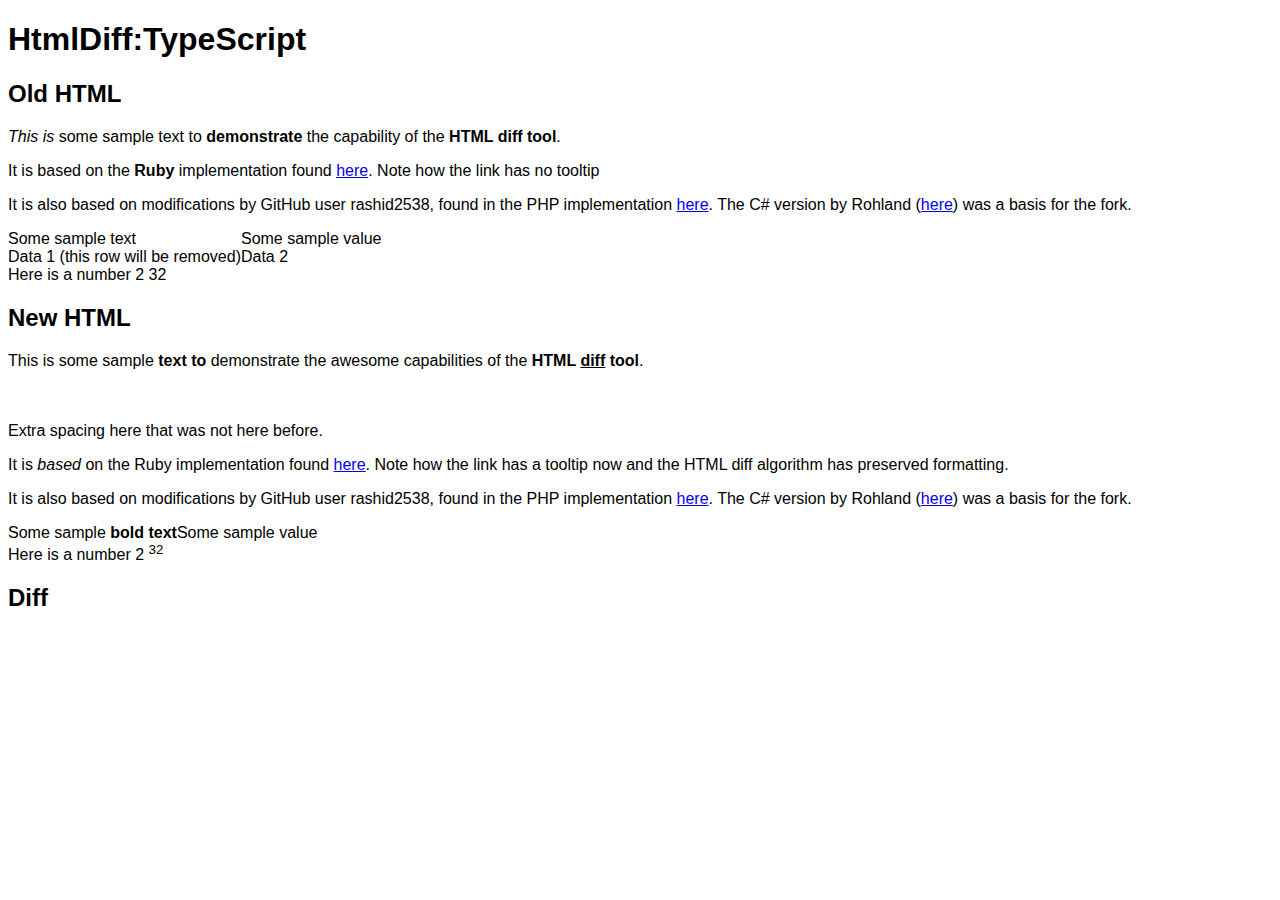
<file: JSDiff/Demo/index.html>
﻿<!DOCTYPE html>
<html lang="en">
<head>
    <meta charset="utf-8" />
    <title>HtmlDiff:TypeScript</title>
    <link rel="stylesheet" href=".\styles.css" type="text/css" />
    <script src="..\HtmlDiff.js" type="text/javascript"></script>
    <script type="text/javascript">
        function ready(fn) {
            if (document.readyState != 'loading') {
                fn();
            } else {
                document.addEventListener('DOMContentLoaded', fn);
            }
        }
        ready(function () {
            var old_html = document.getElementById("old_html");
            var new_html = document.getElementById("new_html");
            var content = document.getElementById("content");
            document.getElementById("content").innerHTML = HtmlDiff.HtmlDiff.Execute(
                old_html.innerHTML, new_html.innerHTML);
        });
    </script>
</head>
<body>
    <h1>HtmlDiff:TypeScript</h1>

    <h2>Old HTML</h2>
    <div id="old_html">
        <p><i>This is</i> some sample text to <strong>demonstrate</strong> the capability of the <strong>HTML diff tool</strong>.</p>
        <p>It is based on the <b>Ruby</b> implementation found <a href='http://github.com/myobie/htmldiff'>here</a>. Note how the link has no tooltip</p>
        <p>It is also based on modifications by GitHub user rashid2538, found in the PHP implementation <a href="https://github.com/rashid2538/htmldiff">here</a>. The C# version by Rohland (<a href="https://github.com/Rohland/htmldiff.net">here</a>) was a basis for the fork.</p>
        <table cellpadding='0' cellspacing='0'>
            <tr><td>Some sample text</td><td>Some sample value</td></tr>
            <tr><td>Data 1 (this row will be removed)</td><td>Data 2</td></tr>
        </table>
        Here is a number 2 32
    </div>

    <h2>New HTML</h2>
    <div id="new_html">
        <p>This is some sample <strong>text to</strong> demonstrate the awesome capabilities of the <strong>HTML <u>diff</u> tool</strong>.</p><br /><br />Extra spacing here that was not here before.
        <p>It is <i>based</i> on the Ruby implementation found <a title='Cool tooltip' href='http://github.com/myobie/htmldiff'>here</a>. Note how the link has a tooltip now and the HTML diff algorithm has preserved formatting.</p>
        <p>It is also based on modifications by GitHub user rashid2538, found in the PHP implementation <a href="https://github.com/rashid2538/htmldiff">here</a>. The C# version by Rohland (<a href="https://github.com/Rohland/htmldiff.net">here</a>) was a basis for the fork.</p>
        <table cellpadding='0' cellspacing='0'>
            <tr><td>Some sample <strong>bold text</strong></td><td>Some sample value</td></tr>
        </table>
        Here is a number 2 <sup>32</sup>
    </div>

    <h2>Diff</h2>
    <div id="content">

    </div>
</body>
</html>
</file>
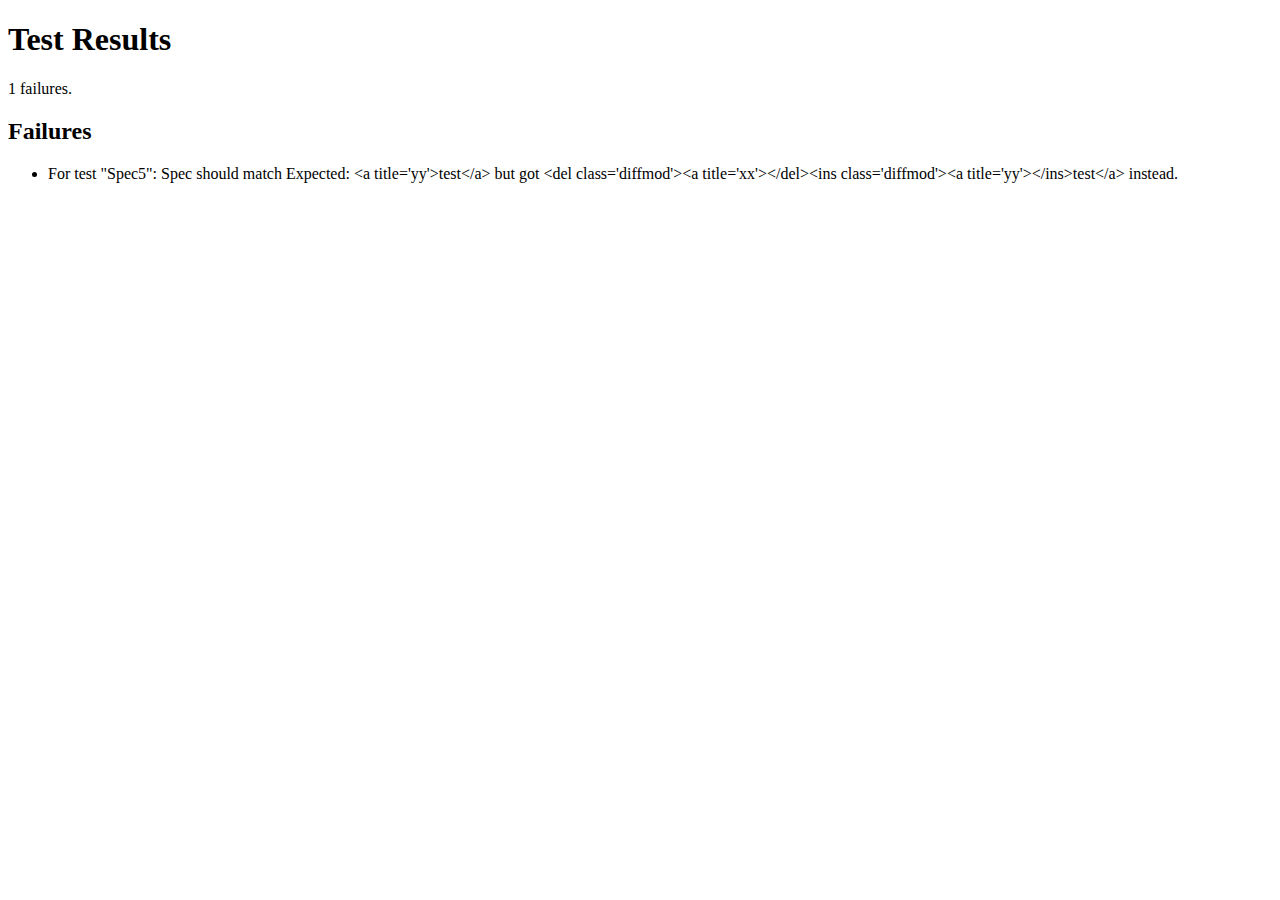
<file: JSDiff/Test/tests.html>
﻿<!DOCTYPE html>
<html>
<head>
    <title>Test Cases</title>
    <script type="text/javascript" src="..\HtmlDiff.js"></script>
    <script type="text/javascript" src=".\test.js"></script>
</head>
<body>

</body>
</html>
</file>
